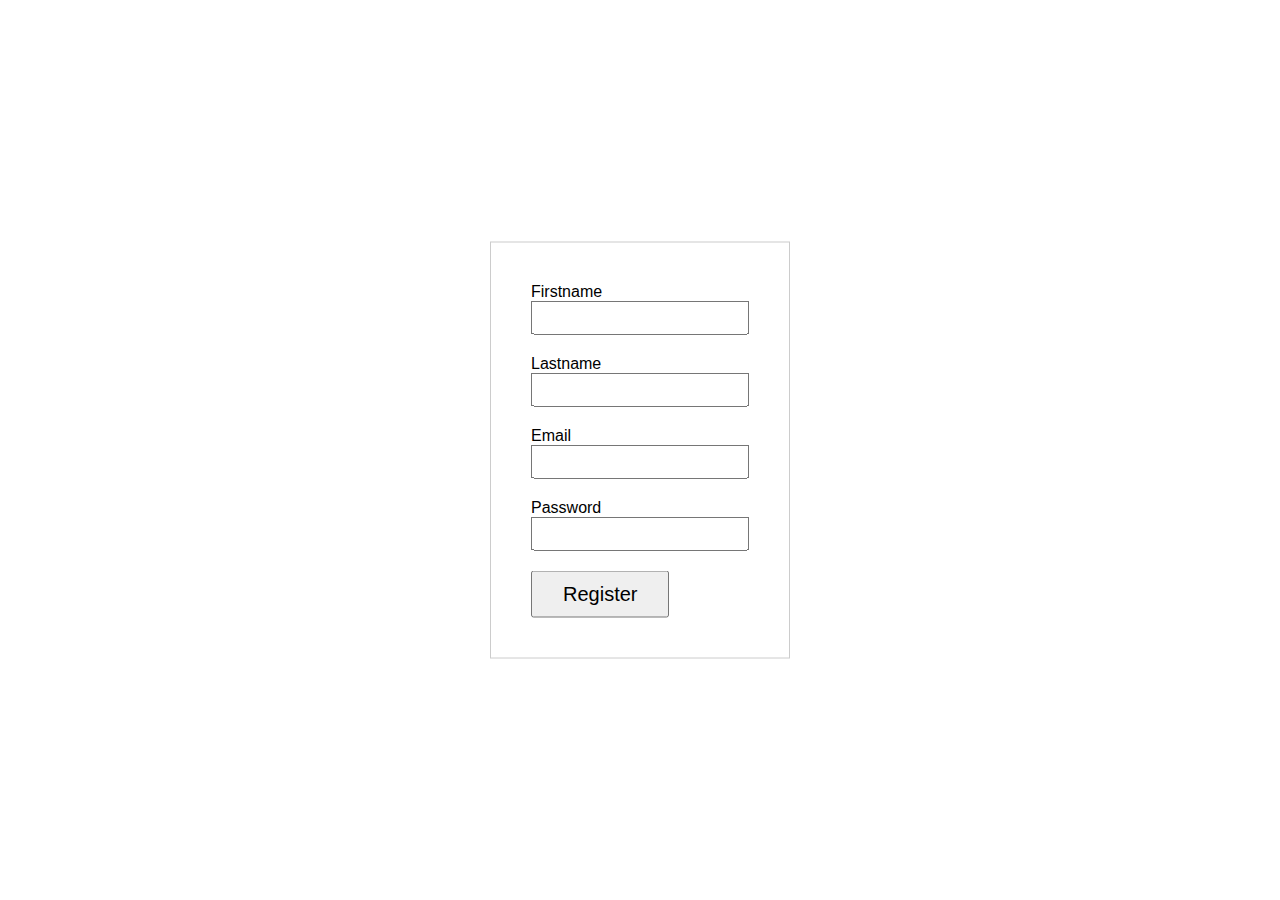
<file: index.html>
<!DOCTYPE html>
<html lang="en">

<head>
    <meta charset="UTF-8">
    <meta name="viewport" content="width=device-width, initial-scale=1.0">
    <title>Security</title>
    <link rel="stylesheet" href="./css/main.css">
</head>

<body>
    <form>
        <label for="">Firstname</label>
        <input id="name" type="text" value="">
        <label for="">Lastname</label>
        <input id="lastname" type="text" value="">
        <label for="">Email</label>
        <input id="email" type="email" value="">
        <label for="">Password</label>
        <input id="pass" type="password" value="">
        <button>Register</button>
    </form>

    <script src="./js/main.js" type="module"></script>
</body>

</html>
</file>
<file: css/main.css>
body,
body * {
    margin: 0;
    padding: 0;
    vertical-align: top;
    box-sizing: border-box;
    font-family: 'Gill Sans', 'Gill Sans MT', Calibri, 'Trebuchet MS', sans-serif;
    word-break: break-all;
}

body {
    height: 100vh;
}

form {
    width: 300px;
    padding: 40px;
    position: absolute;
    top: 50%;
    left: 50%;
    transform: translate(-50%, -50%);
    border: 1px solid #ccc;
}
    form > label {
        width: 100%;
    }
    form > input {
        width: 100%;
        margin-bottom: 20px;
        line-height: 30px;
        font-size: 20px;
    }
    button {
        padding: 10px 30px;
        font-size: 20px;
    }


.container {
    width: 300px;
    padding: 40px;
    position: absolute;
    top: 50%;
    left: 50%;
    transform: translate(-50%, -50%);
    border: 1px solid #ccc;
}
    .row {
        display: inline-block;
        width: 100%;
        margin-bottom: 20px;
    }
    .row > h3 {
        display: inline-block;
        float: left;
        width: 100px;
    }
    .row > div {
        display: inline-block;
        float: left;
        width: 200px;
    }
</file>
